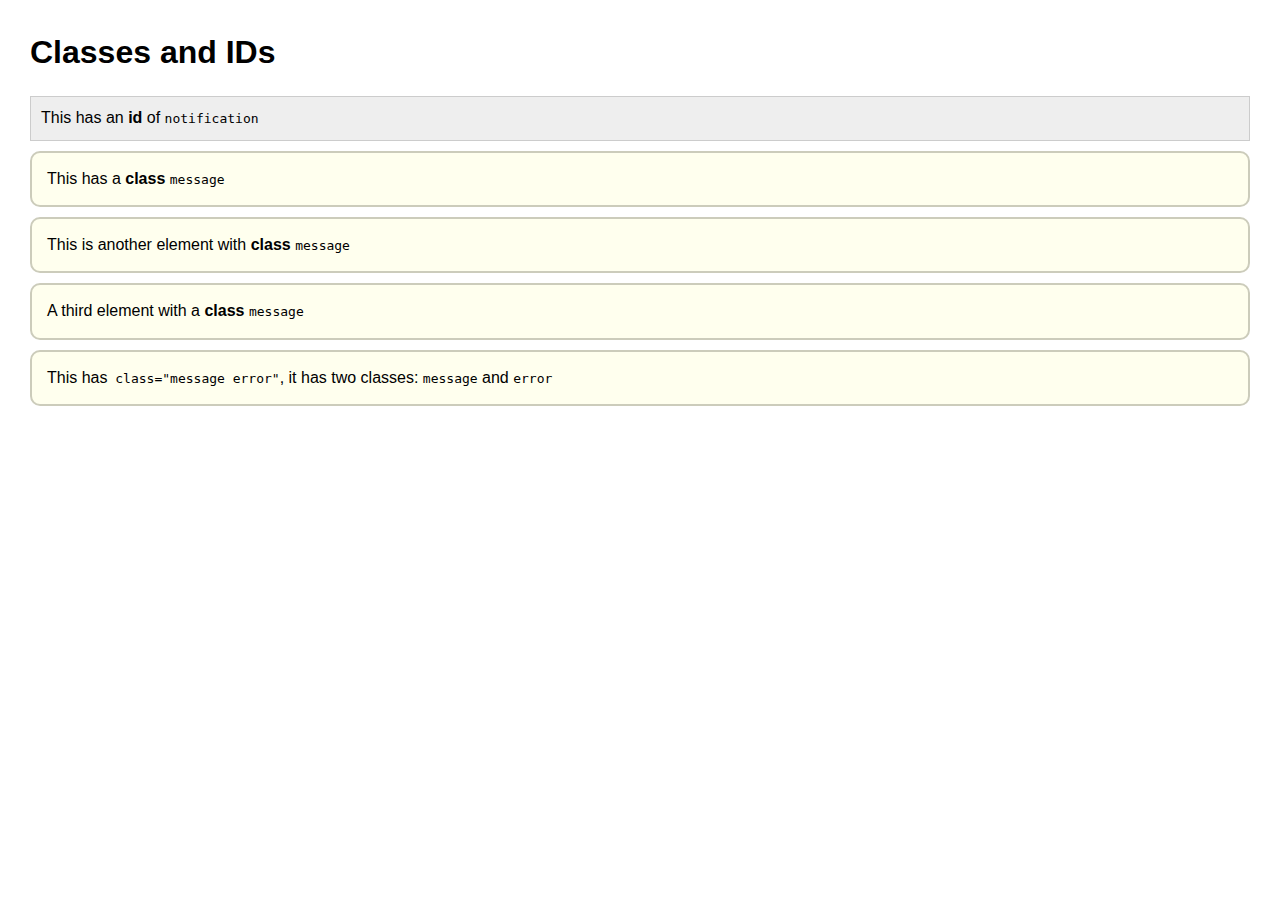
<file: classes-and-ids/index.html>
<!DOCTYPE html>
<html lang="en">
<head>
	<meta charset="UTF-8">
	<title>Classes and IDs</title>
	<link rel="stylesheet" href="style.css">
	<!-- Based on: https://codepen.io/nevan/pen/JoNvWJ -->
</head>
<body>
	<h1>Classes and IDs</h1>

	<div id="notification">
		This has an <strong>id</strong> of <code>notification</code>
	</div>
	
	<div class="message">
		This has a <strong>class</strong> <code>message</code>
	</div>
	
	<div class="message">
		This is another element with <strong>class</strong> <code>message</code>
	</div>

	<div class="message">
		A third element with a <strong>class</strong> <code>message</code>
	</div>

	<div class="message error">
		This has<code> class="message error"</code>, it has two classes: <code>message</code> and <code>error</code>
	</div>
</body>
</html>
</file>
<file: classes-and-ids/style.css>
body {
	font-family: sans-serif;
	line-height: 1.4;
	margin: 30px;
}

#notification {
	background: #eee;
	padding: 10px;
	border: 1px solid #ccc;
}

.message {
	background: #ffe;
	padding: 15px;
	border: 2px solid #ccb;
	margin: 10px 0;
	border-radius: 10px;
}
</file>
